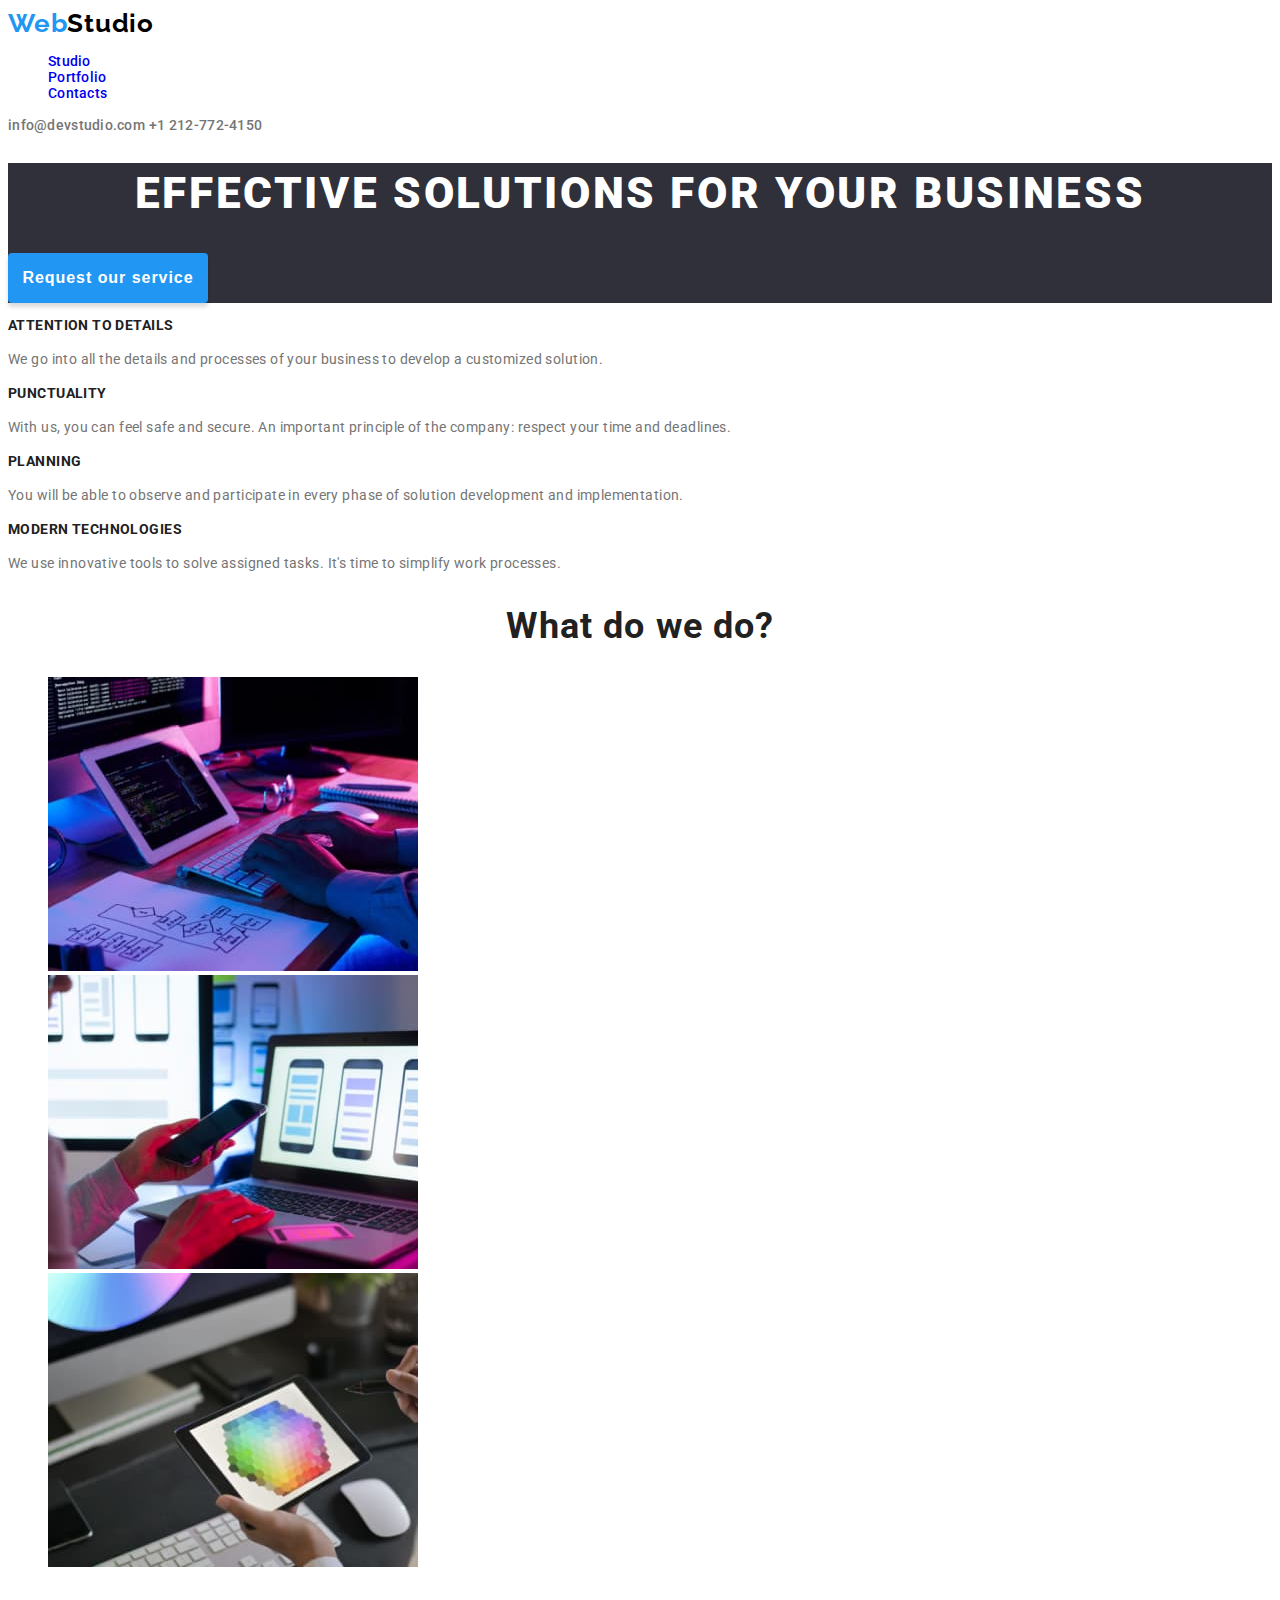
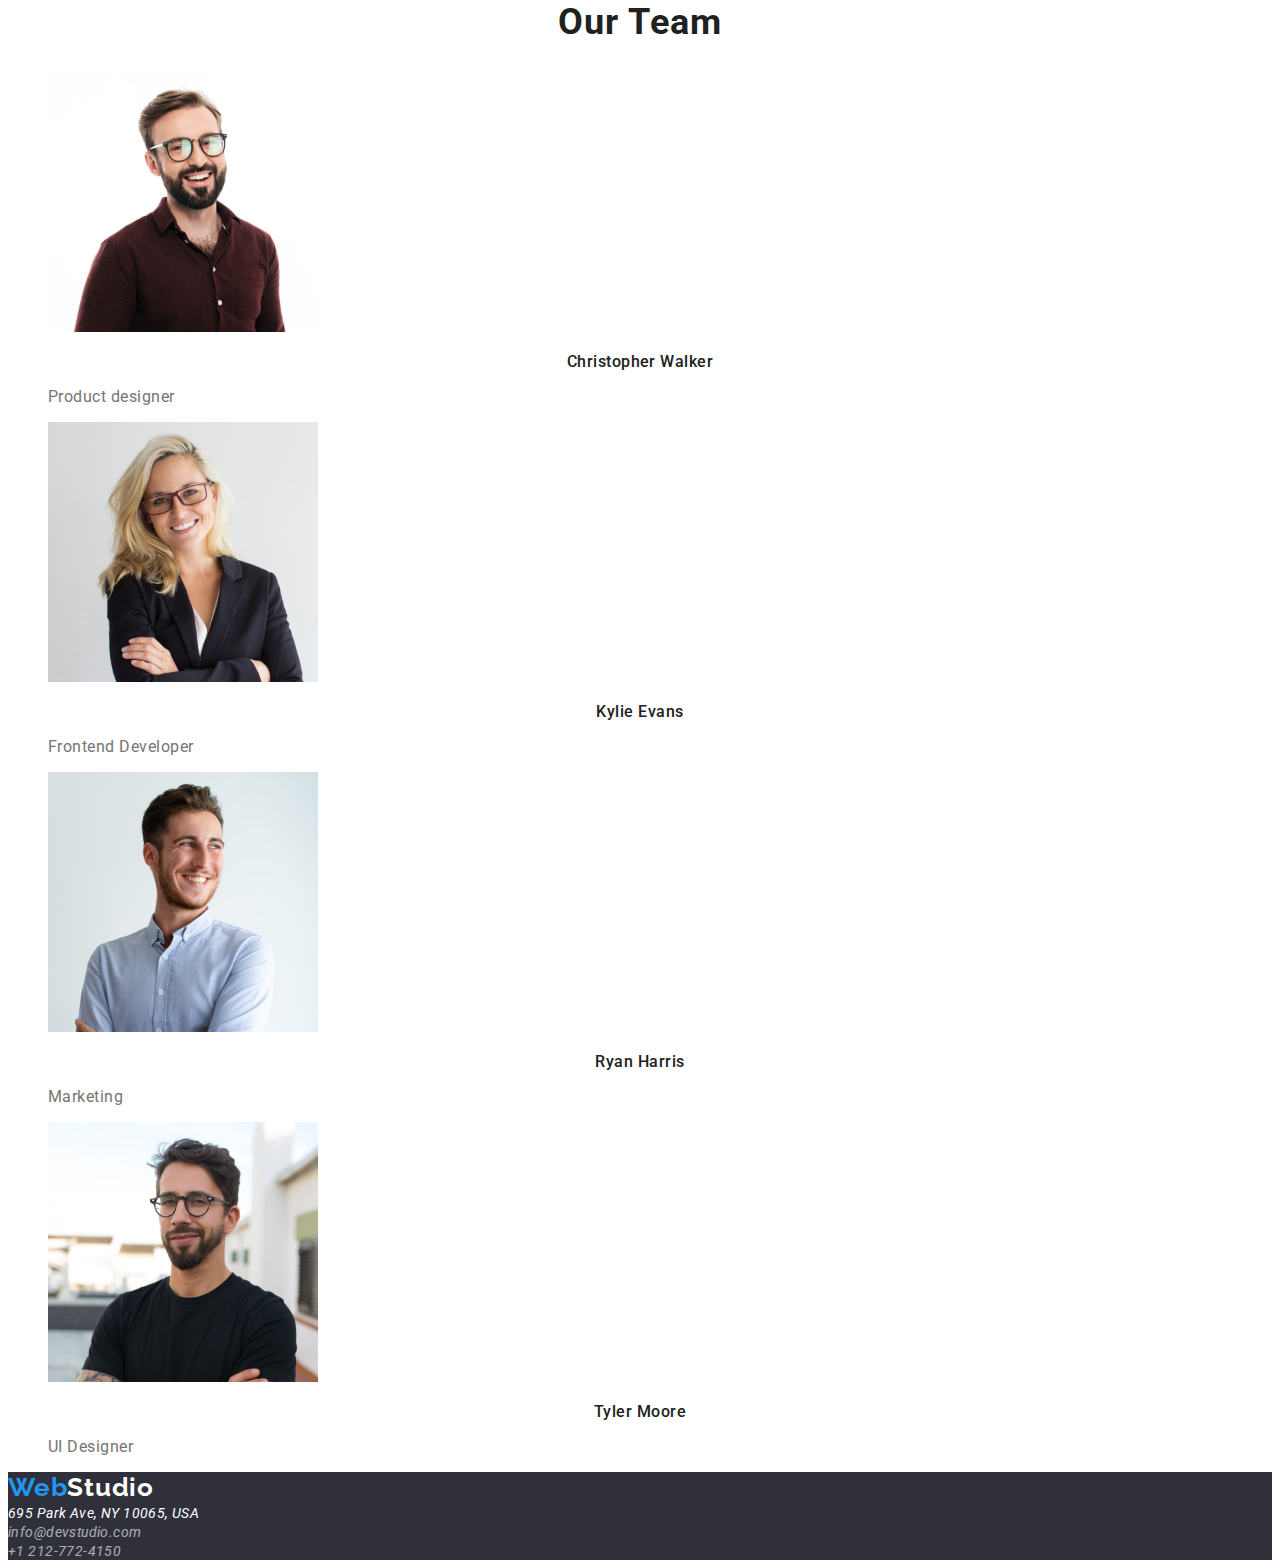
<file: index.html>
<!DOCTYPE html>
<html lang="en">
  <head>
    <meta charset="UTF-8" />
    <meta http-equiv="X-UA-Compatible" content="IE=edge" />
    <meta name="viewport" content="width=device-width, initial-scale=1.0" />
    <title>Web Studio Homework Project</title>
    <link rel="preconnect" href="https://fonts.googleapis.com" />
    <link rel="preconnect" href="https://fonts.gstatic.com" crossorigin />
    <link
      href="https://fonts.googleapis.com/css2?family=Raleway:wght@700&family=Roboto:wght@400;500;700;900&display=swap"
      rel="stylesheet"
    />
    <link rel="stylesheet" href="style.css" />
  </head>
  <body>
    <header class="global-header">
      <a href="index.html"
        ><span class="logo-web">Web</span
        ><span class="logo-studio-header">Studio</span></a
      >

      <nav class="main-navigation">
        <ul>
          <li><a href="index.html" class="active">Studio</a></li>
          <li><a href="portfolio.html">Portfolio</a></li>
          <li><a href="contacts.html">Contacts</a></li>
        </ul>
      </nav>

      <a
        href="mailto:info@devstudio.com"
        rel="noteopener noreferrer nofollow"
        target="_blank"
        class="e-mail"
        >info@devstudio.com</a
      >
      <a
        href="tel:+12127724150"
        rel="noteopener noreferrer nofollow"
        target="_blank"
        class="phone-number"
        >+1 212-772-4150</a
      >
    </header>

    <main>
      <section class="hero-section">
        <h1 class="hero-heading">EFFECTIVE SOLUTIONS FOR YOUR BUSINESS</h1>
        <button class="request-service-button">Request our service</button>
      </section>

      <section class="what-we-offer-section">
        <div>
          <h3 class="what-we-offer-heading">ATTENTION TO DETAILS</h3>
          <p>
            We go into all the details and processes of your business to develop
            a customized solution.
          </p>
        </div>
        <div>
          <h3 class="what-we-offer-heading">PUNCTUALITY</h3>
          <p>
            With us, you can feel safe and secure. An important principle of the
            company: respect your time and deadlines.
          </p>
        </div>
        <div>
          <h3 class="what-we-offer-heading">PLANNING</h3>
          <p>
            You will be able to observe and participate in every phase of
            solution development and implementation.
          </p>
        </div>
        <div>
          <h3 class="what-we-offer-heading">MODERN TECHNOLOGIES</h3>
          <p>
            We use innovative tools to solve assigned tasks. It's time to
            simplify work processes.
          </p>
        </div>
      </section>
      <section class="what-we-do-section">
        <h2 class="what-we-do-heading">What do we do?</h2>
        <ul>
          <li>
            <img
              src="images/web-developing.jpg"
              alt="Developing websites"
              width="370"
              height="294"
            />
          </li>
          <li>
            <img
              src="images/app-developing.jpg"
              alt="Developing mobile apps"
              width="370"
              height="294"
            />
          </li>
          <li>
            <img
              src="images/web-design.jpg"
              alt="Web design"
              width="370"
              height="294"
            />
          </li>
        </ul>
      </section>
      <section class="our-team-section">
        <h2 class="our-team-heading">Our Team</h2>
        <figure>
          <img
            src="images/team-member-1.jpg"
            alt="Christopher Walker"
            width="270"
            height="260"
          />
          <figcaption>
            <h3>Christopher Walker</h3>
            <span>Product designer</span>
          </figcaption>
        </figure>
        <figure>
          <img
            src="images/team-member-2.jpg"
            alt="Kylie Evans"
            width="270"
            height="260"
          />
          <figcaption>
            <h3>Kylie Evans</h3>
            <span>Frontend Developer</span>
          </figcaption>
        </figure>
        <figure>
          <img
            src="images/team-member-3.jpg"
            alt="Ryan Harris"
            width="270"
            height="260"
          />
          <figcaption>
            <h3>Ryan Harris</h3>
            <span>Marketing</span>
          </figcaption>
        </figure>
        <figure>
          <img
            src="images/team-member-4.jpg"
            alt="Tyler Moore"
            width="270"
            height="260"
          />
          <figcaption>
            <h3>Tyler Moore</h3>
            <span>UI Designer</span>
          </figcaption>
        </figure>
      </section>
    </main>
    <footer>
      <a href="index.html"
        ><span class="logo-web">Web</span
        ><span class="logo-studio-footer">Studio</span></a
      >
      <address>
        <a
          href="https://www.google.com/maps/place/695+Park+Ave,+New+York,+NY+10065,+Statele+Unite+ale+Americii/@40.7688994,-73.9676005,17z/data=!3m1!4b1!4m6!3m5!1s0x89c258ebe8836e8f:0xa007c44e7c4aa0eb!8m2!3d40.7688994!4d-73.9650256!16s%2Fg%2F11c250btd8?entry=ttu"
          class="address-link"
          >695 Park Ave, NY 10065, USA</a
        ><br />
        <a
          href="mailto:info@devstudio.com"
          rel="noteopener noreferrer nofollow"
          target="_blank"
          class="contact-link-footer"
          >info@devstudio.com</a
        >
        <br />
        <a
          href="tel:+12127724150"
          rel="noteopener noreferrer nofollow"
          target="_blank"
          class="contact-link-footer"
          >+1 212-772-4150</a
        >
      </address>
    </footer>
  </body>
</html>
</file>
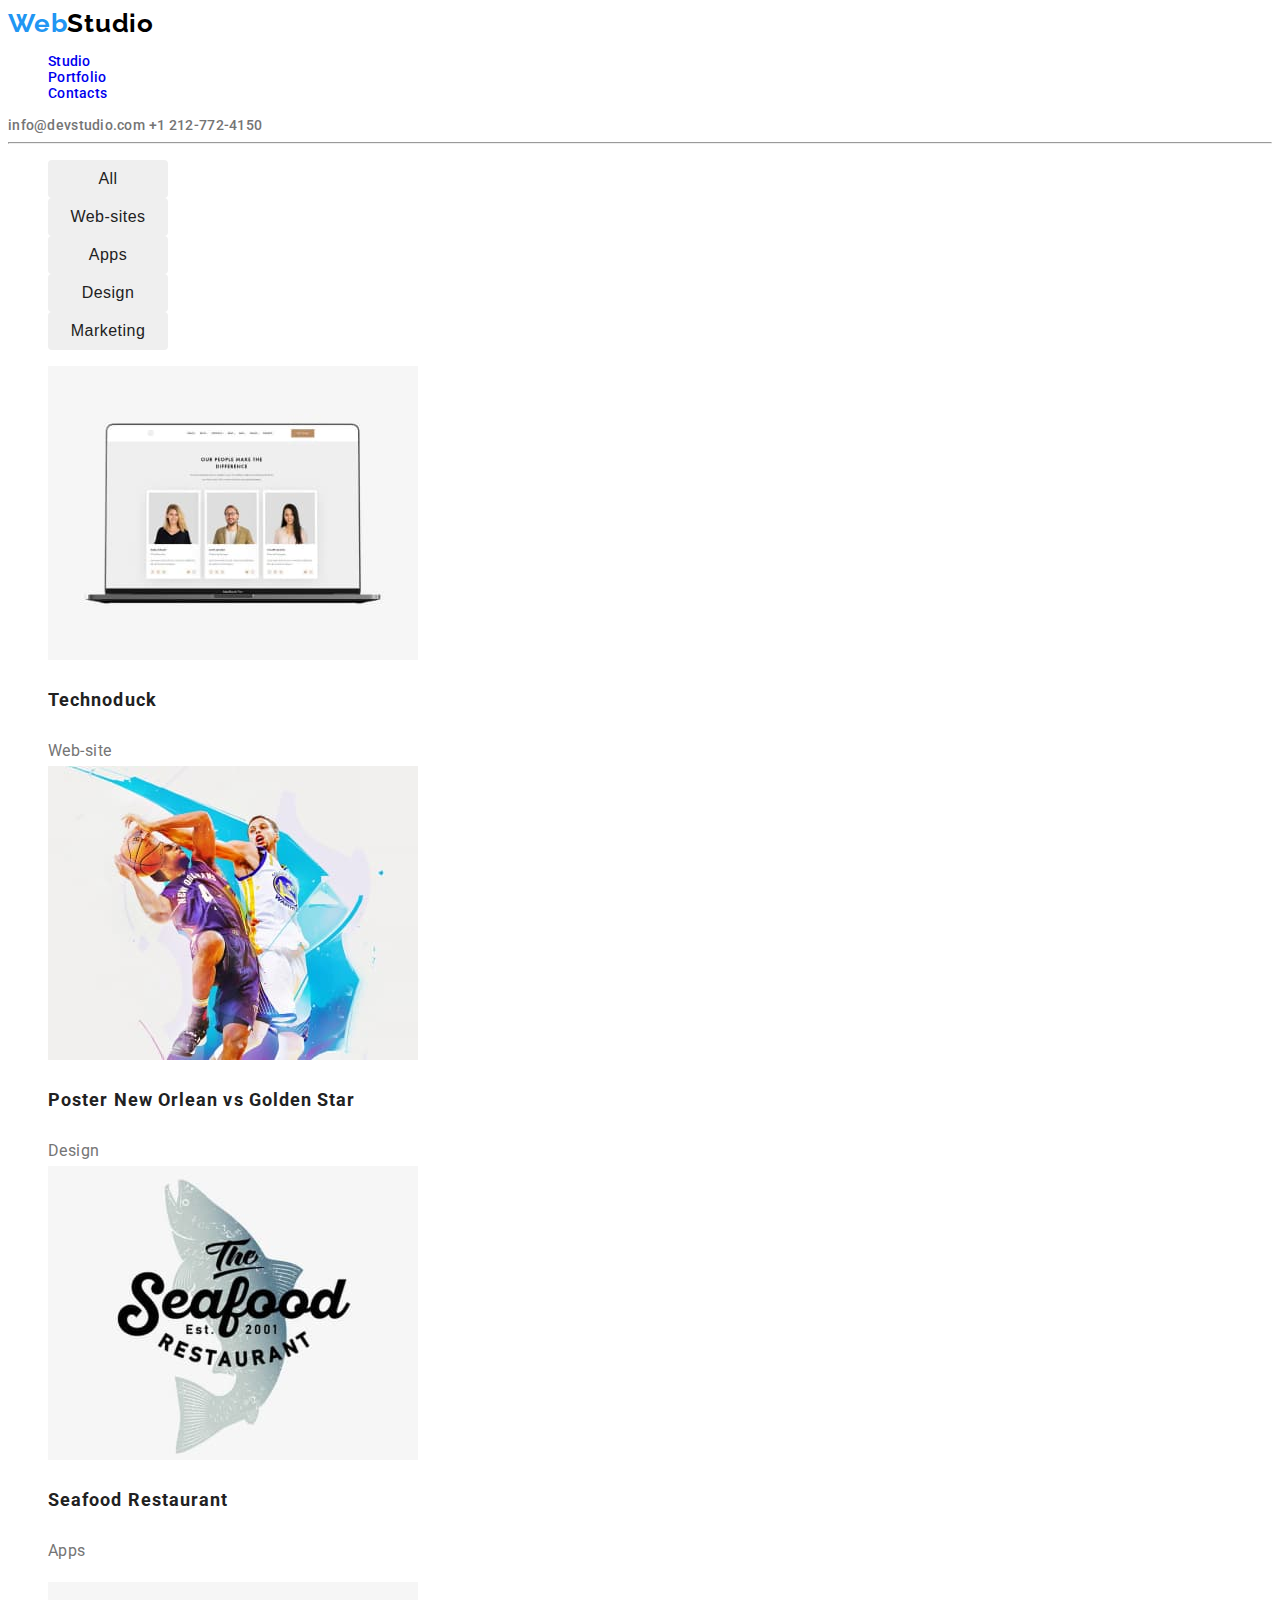
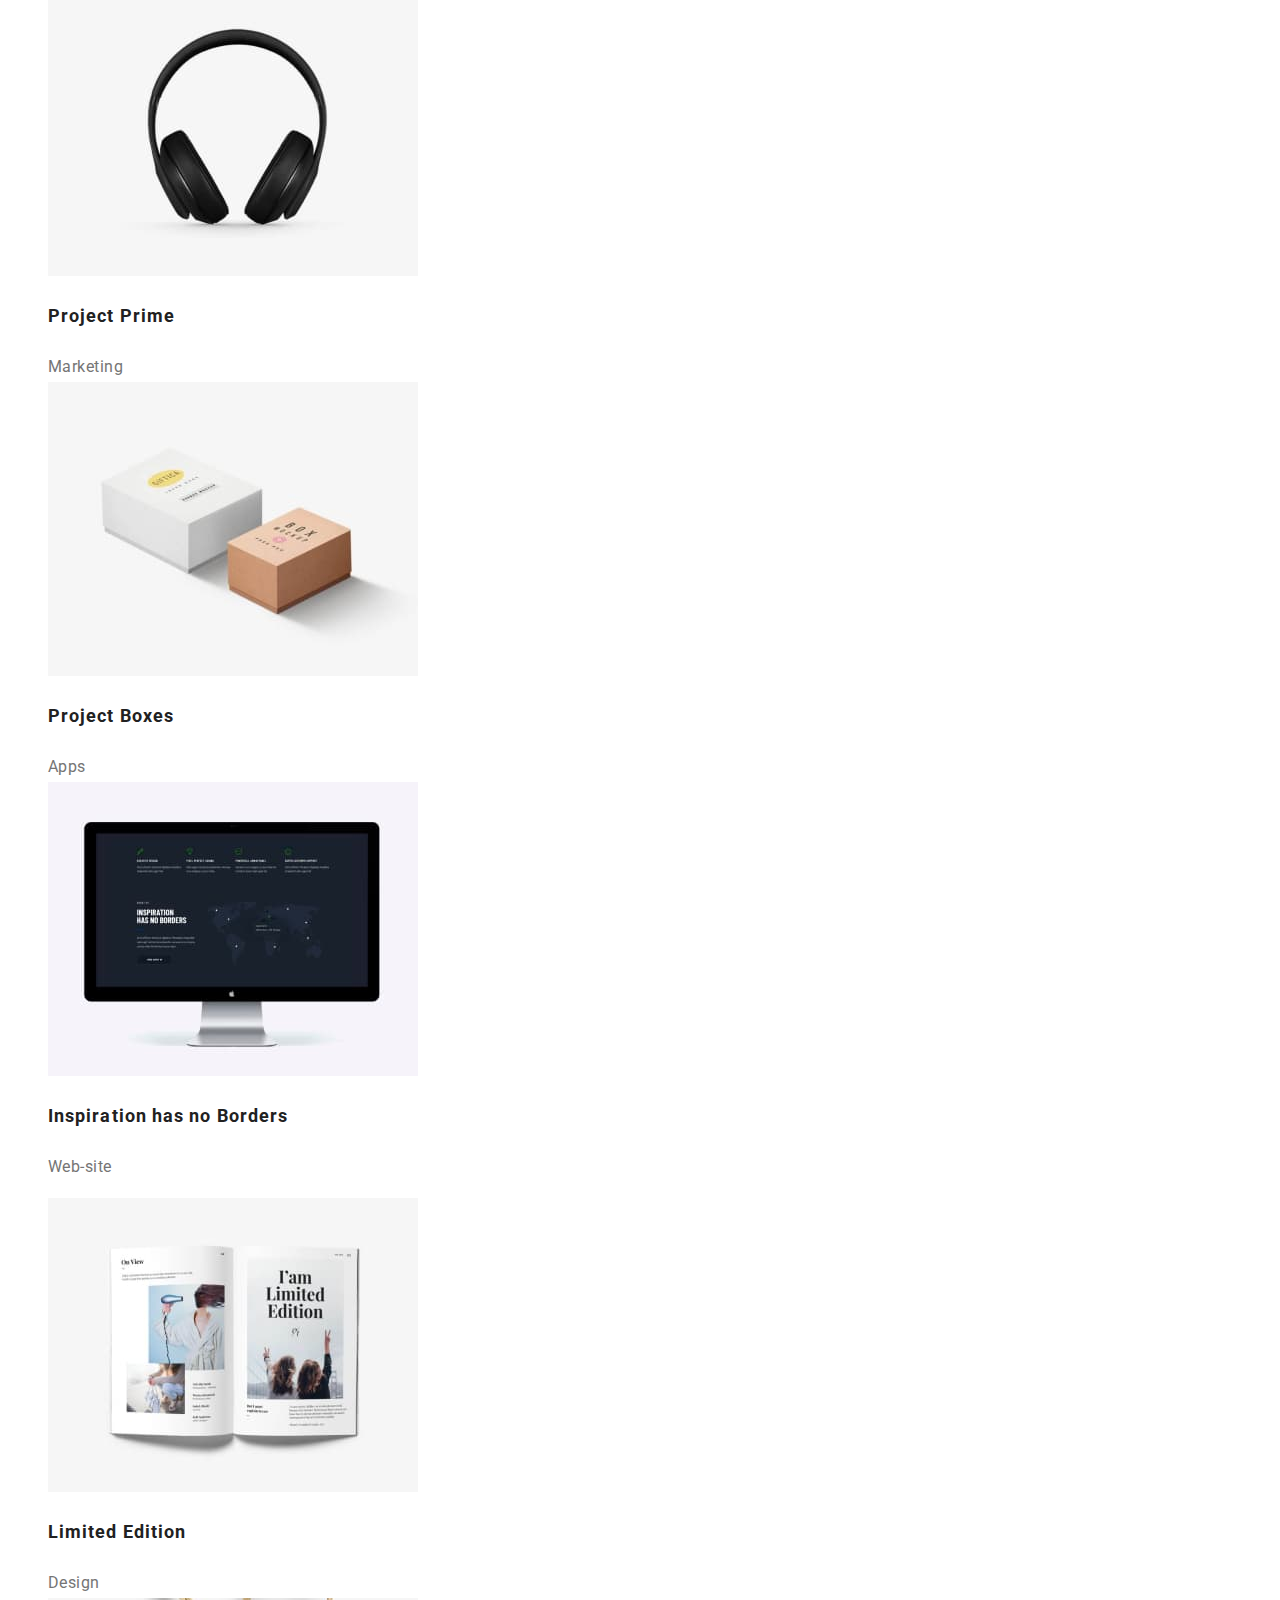
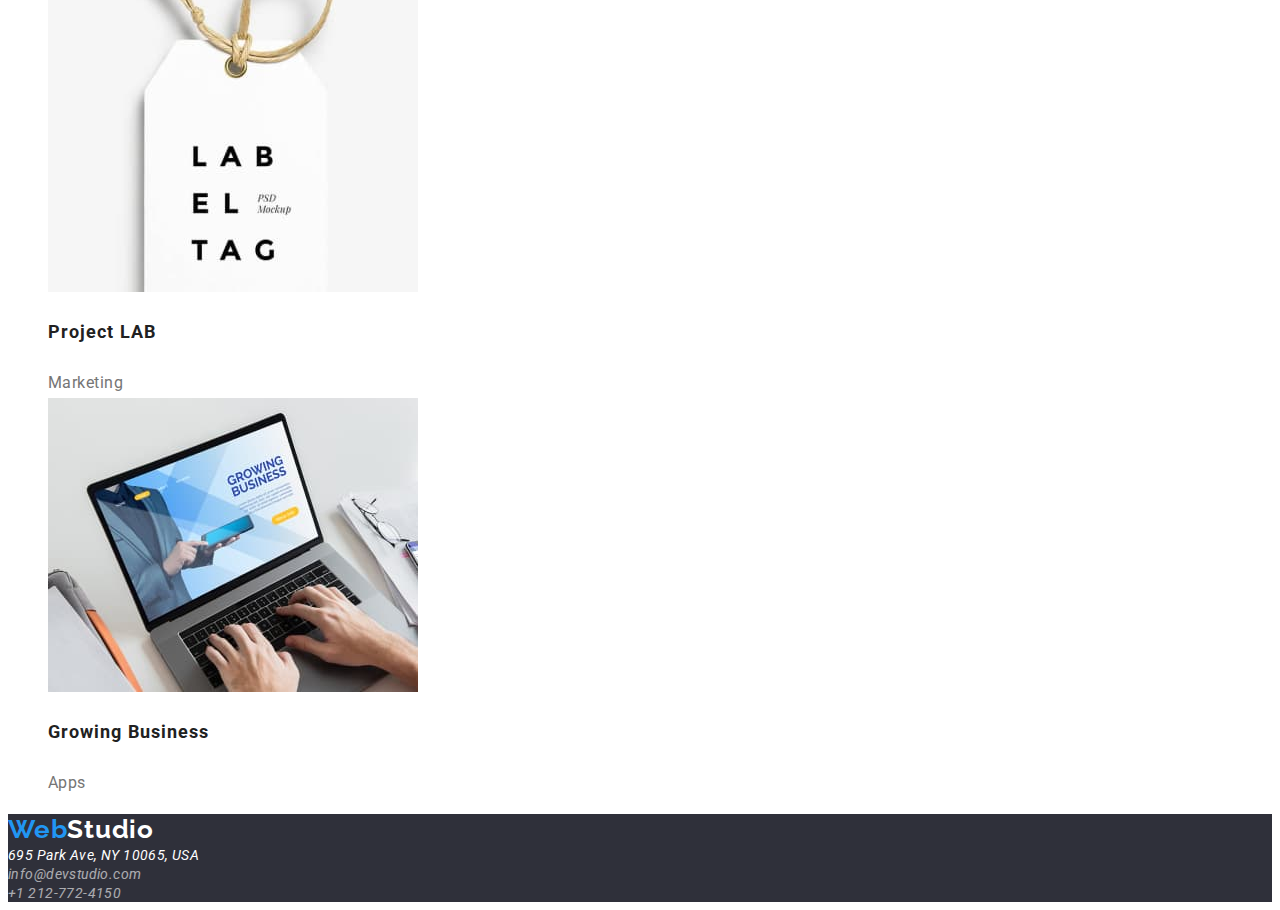
<file: portfolio.html>
<!DOCTYPE html>
<html lang="en">
  <head>
    <meta charset="UTF-8" />
    <meta http-equiv="X-UA-Compatible" content="IE=edge" />
    <meta name="viewport" content="width=device-width, initial-scale=1.0" />
    <title>Portfolio</title>
    <link rel="preconnect" href="https://fonts.googleapis.com" />
    <link rel="preconnect" href="https://fonts.gstatic.com" crossorigin />
    <link
      href="https://fonts.googleapis.com/css2?family=Raleway:wght@700&family=Roboto:wght@400;500;700;900&display=swap"
      rel="stylesheet"
    />
    <link rel="stylesheet" href="style.css" />
  </head>
  <body>
    <header class="global-header">
      <a href="index.html"
        ><span class="logo-web">Web</span
        ><span class="logo-studio-header">Studio</span></a
      >

      <nav class="main-navigation">
        <ul>
          <li><a href="index.html">Studio</a></li>
          <li><a href="portfolio.html" class="active">Portfolio</a></li>
          <li><a href="contacts.html">Contacts</a></li>
        </ul>
      </nav>

      <a
        href="mailto:info@devstudio.com"
        rel="noteopener noreferrer nofollow"
        target="_blank"
        class="e-mail"
        >info@devstudio.com</a
      >
      <a
        href="tel:+12127724150"
        rel="noteopener noreferrer nofollow"
        target="_blank"
        class="phone-number"
        >+1 212-772-4150</a
      >
    </header>
    <hr />
    <main>
      <nav class="portfolio-navigation">
        <ul>
          <li><button class="portfolio-navigation-button">All</button></li>
          <li>
            <button class="portfolio-navigation-button">Web-sites</button>
          </li>
          <li><button class="portfolio-navigation-button">Apps</button></li>
          <li><button class="portfolio-navigation-button">Design</button></li>
          <li>
            <button class="portfolio-navigation-button">Marketing</button>
          </li>
        </ul>
      </nav>

      <section class="portfolio-items">
        <ul>
          <li>
            <img
              src="images/portofolio-project-1.jpg"
              alt="Technoduck Web-site"
            />
            <h3>Technoduck</h3>
            <span>Web-site</span>
          </li>
          <li>
            <img
              src="images/portofolio-project-2.jpg"
              alt="Poster New Orlean vs Golden Star"
            />
            <h3>Poster New Orlean vs Golden Star</h3>
            <span>Design</span>
          </li>
          <li>
            <img
              src="images/portofolio-project-3.jpg"
              alt="Seafood Restaurant App"
            />
            <h3>Seafood Restaurant</h3>
            <span>Apps</span>
          </li>
        </ul>
        <ul>
          <li>
            <img src="images/portofolio-project-4.jpg" alt="Project Prime" />
            <h3>Project Prime</h3>
            <span>Marketing</span>
          </li>
          <li>
            <img
              src="images/portofolio-project-5.jpg"
              alt="Project Boxes App"
            />
            <h3>Project Boxes</h3>
            <span>Apps</span>
          </li>
          <li>
            <img
              src="images/portofolio-project-6.jpg"
              alt="Inspiration has no Borders Web-site"
            />
            <h3>Inspiration has no Borders</h3>
            <span>Web-site</span>
          </li>
        </ul>
        <ul>
          <li>
            <img src="images/portofolio-project-7.jpg" alt="Limited Edition" />
            <h3>Limited Edition</h3>
            <span>Design</span>
          </li>
          <li>
            <img src="images/portofolio-project-8.jpg" alt="Project LAB" />
            <h3>Project LAB</h3>
            <span>Marketing</span>
          </li>
          <li>
            <img
              src="images/portofolio-project-9.jpg"
              alt="Growing Business App"
            />
            <h3>Growing Business</h3>
            <span>Apps</span>
          </li>
        </ul>
      </section>

      <footer>
        <a href="index.html"
          ><span class="logo-web">Web</span
          ><span class="logo-studio-footer">Studio</span></a
        >
        <address>
          <a
            href="https://www.google.com/maps/place/695+Park+Ave,+New+York,+NY+10065,+Statele+Unite+ale+Americii/@40.7688994,-73.9676005,17z/data=!3m1!4b1!4m6!3m5!1s0x89c258ebe8836e8f:0xa007c44e7c4aa0eb!8m2!3d40.7688994!4d-73.9650256!16s%2Fg%2F11c250btd8?entry=ttu"
            class="address-link"
            >695 Park Ave, NY 10065, USA</a
          ><br />
          <a
            href="mailto:info@devstudio.com"
            rel="noteopener noreferrer nofollow"
            target="_blank"
            class="contact-link-footer"
            >info@devstudio.com</a
          >
          <br />
          <a
            href="tel:+12127724150"
            rel="noteopener noreferrer nofollow"
            target="_blank"
            class="contact-link-footer"
            >+1 212-772-4150</a
          >
        </address>
      </footer>
    </main>
  </body>
</html>
</file>
<file: style.css>
:root {
  --logo-font-family: "Raleway", sans-serif;
  --text-font-family: "Roboto", sans-serif;
  --accent-color: #2196f3;
  --heading-color: #212121;
  --text-color: #757575;
  --address-color: white;
  --background-accent-color: #2f303a;
  --hero-heading-color: white;
}

body {
  font-family: var(--text-font-family);
  color: var(--text-color);
}
.logo-web {
  color: var(--accent-color);
  font-family: var(--logo-font-family);
  font-size: 26px;
  font-weight: 700;
  line-height: 31px;
  letter-spacing: 0.03em;
  text-align: left;
}
.logo-studio-header {
  color: #000000;
  font-family: var(--logo-font-family);
  font-size: 26px;
  font-weight: 700;
  line-height: 31px;
  letter-spacing: 0.03em;
  text-align: left;
}
.logo-studio-footer {
  color: var(--hero-heading-color);
  font-family: var(--logo-font-family);
  font-size: 26px;
  font-weight: 700;
  line-height: 31px;
  letter-spacing: 0.03em;
  text-align: left;
}

ul {
  list-style-type: none;
}
a {
  text-decoration: none;
}
.hero-section {
  background-color: var(--background-accent-color);
}

footer {
  background-color: var(--background-accent-color);
}
button {
  cursor: pointer;
}

.global-header .main-navigation,
.global-header .main-navigation {
  font-family: var(--text-font-family);
  font-size: 14px;
  font-weight: 500;
  line-height: 16px;
  letter-spacing: 0.02em;
  text-align: left;
  color: var(--heading-color);
}
.global-header .main-navigation,
.global-header .main-navigation a:active {
  color: var(--accent-color);
}

.global-header .main-navigation,
.global-header .main-navigation a:visited {
  color: var(--heading-color);
}
.global-header .main-navigation,
.global-header .main-navigation a:hover,
.global-header .main-navigation a:focus {
  color: var(--accent-color);
}

.e-mail:hover,
.e-mail:focus,
.phone-number:hover,
.phone-number:focus,
.contact-link-footer:hover,
.contact-link-footer:focus {
  color: var(--accent-color);
}

.e-mail,
.e-mail a:visited,
.phone-number,
.phone-number a:visited {
  color: var(--text-color);
  font-family: var(--text-font-family);
  font-size: 14px;
  font-weight: 500;
  line-height: 16px;
  letter-spacing: 0.02em;
  text-align: left;
}
address .address-link,
address .addres-link a:visited {
  font-family: var(--text-font-family);
  font-size: 14px;
  font-weight: 400;
  line-height: 16px;
  letter-spacing: 0.03em;
  text-align: left;
  color: var(--address-color);
}
footer address .contact-link-footer {
  font-family: var(--text-font-family);
  font-size: 14px;
  font-weight: 400;
  line-height: 16px;
  letter-spacing: 0.03em;
  text-align: left;
  color: var(--address-color);
  opacity: 0.6;
  text-decoration: none;
}

.hero-heading {
  color: var(--hero-heading-color);
  font-size: 44px;
  font-weight: 900;
  line-height: 60px;
  letter-spacing: 0.06em;
  text-align: center;
}
.request-service-button {
  font-size: 16px;
  font-weight: 700;
  line-height: 30px;
  letter-spacing: 0.06em;
  text-align: center;
  color: var(--hero-heading-color);
  background-color: var(--accent-color);
  border: none;
  width: 200px;
  height: 50px;
  top: 430px;
  left: 700px;
  border-radius: 4px;
  box-shadow: 0px 4px 4px 0px #00000026;
}

.what-we-offer-section .what-we-offer-heading {
  font-size: 14px;
  font-weight: 700;
  line-height: 16px;
  letter-spacing: 0.03em;
  text-align: left;
  color: var(--heading-color);
}
.what-we-offer-section p {
  font-size: 14px;
  font-weight: 400;
  line-height: 24px;
  letter-spacing: 0.03em;
  text-align: left;
  color: var(--text-color);
}

.what-we-do-section .what-we-do-heading {
  font-size: 36px;
  font-weight: 700;
  line-height: 42px;
  letter-spacing: 0.03em;
  text-align: center;
  color: var(--heading-color);
}

.our-team-section .our-team-heading {
  font-size: 36px;
  font-weight: 700;
  line-height: 42px;
  letter-spacing: 0.03em;
  text-align: center;
  color: var(--heading-color);
}

.our-team-section figcaption h3 {
  font-size: 16px;
  font-weight: 500;
  line-height: 19px;
  letter-spacing: 0.03em;
  text-align: center;
  color: var(--heading-color);
}
.our-team-section figcaption span {
  font-size: 16px;
  font-weight: 400;
  line-height: 19px;
  letter-spacing: 0.03em;
  text-align: center;
  color: var(--text-color);
}

.portfolio-navigation .portfolio-navigation-button {
  width: 120px;
  height: 38px;
  top: 174px;
  left: 614px;
  border-radius: 4px;
  font-size: 16px;
  font-weight: 500;
  line-height: 26px;
  letter-spacing: 0.03em;
  text-align: center;
  color: var(--heading-color);
  border: none;
}
.portfolio-navigation .portfolio-navigation-button:hover {
  background-color: var(--accent-color);
  border-radius: 4px;
  box-shadow: 0px 3px 1px 0px #0000001a;
  color: var(--hero-heading-color);
}

.portfolio-items h3 {
  font-size: 18px;
  font-weight: 700;
  line-height: 36px;
  letter-spacing: 0.06em;
  text-align: left;
  color: var(--heading-color);
}
.portfolio-items span {
  font-size: 16px;
  font-weight: 400;
  line-height: 30px;
  letter-spacing: 0.03em;
  text-align: left;
}
</file>
